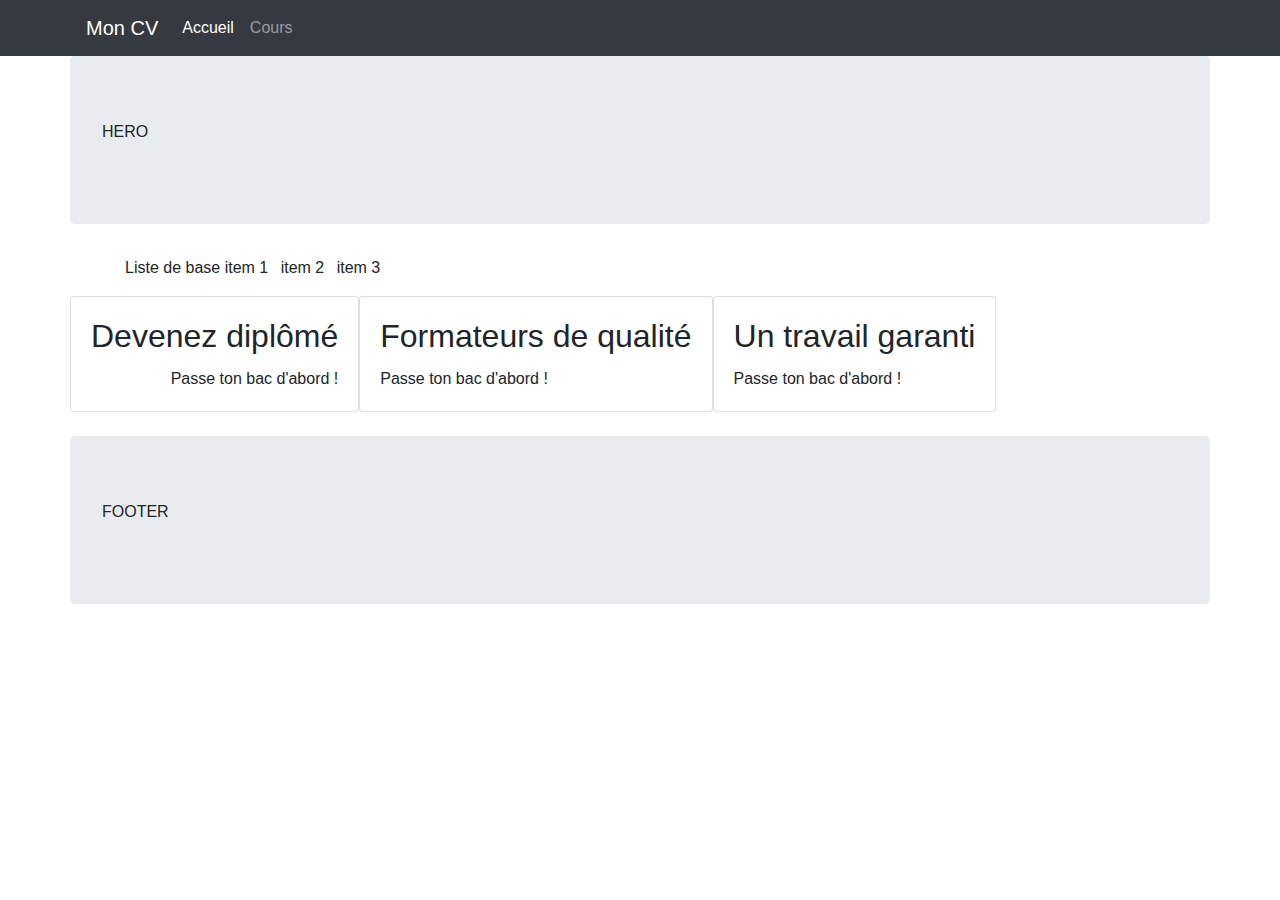
<file: index.html>
<!doctype html>

<html lang="fr">

<head>
    <!-- Required meta tags -->
    <meta charset="utf-8">
    <meta name="viewport" content="width=device-width, initial-scale=1, shrink-to-fit=no">

    <!-- Bootstrap CSS -->
    <link rel="stylesheet" href="https://stackpath.bootstrapcdn.com/bootstrap/4.4.1/css/bootstrap.min.css"
        integrity="sha384-Vkoo8x4CGsO3+Hhxv8T/Q5PaXtkKtu6ug5TOeNV6gBiFeWPGFN9MuhOf23Q9Ifjh" crossorigin="anonymous">
    <title>Hello, world!</title>

    <!-- Style bordures -->
    <!-- <style>
        .row {
            /* border: 1px solid #7451EB; */
            /* padding: 3px; */
        }

        /* [class^="col"] {
            padding: 1rem;
            border: 1px solid black;
        } */

        /* .navbar, #navbarContent {
            border: none;
        } */

        /* .jumbotron:last-child {
            margin-top: 10px;
        } */
    </style> -->

</head>

<body>
    <div class="bg-dark">
        <div class="container">
            <div class="row">
                <nav class="col navbar navbar-expand-lg navbar-dark">
                    <a class="navbar-brand" href="https://bouclette-b.github.io/CV/" target="blank">Mon CV</a>
                    <button class="navbar-toggler" type="button" data-toggle="collapse" data-target="#navbarContent">
                        <span class="navbar-toggler-icon"></span>
                    </button>
                    <div id="navbarContent" class="collapse navbar-collapse">
                        <ul class="navbar-nav">
                            <li class="nav-item active">
                                <a class="nav-link" href="index.html">Accueil</a>
                            </li>
                            <li class="nav-item">
                                <a class="nav-link" href="#">Cours</a>
                            </li>
                        </ul>
                    </div>
                </nav>
            </div>
        </div>
    </div>

    <div class="container">
        <div class="row">
            <div class="col jumbotron">
                <p>HERO</p>
            </div>
        </div>

        <!-- Faire une liste alignée -->
        <div class="row">
            <div class="col list-inline">
                <ul>Liste de base
                    <li class="list-inline-item">item 1</li>
                    <li class="list-inline-item">item 2</li>
                    <li class="list-inline-item">item 3</li>
                </ul>
            </div>
        </div>

        <div class="row">
            <div class="card">
                <div class="col card-body">
                    <h2 class="card-title">Devenez diplômé</h2>
                    <p class="card-text text-md-right">Passe ton bac d'abord !</p>
                    <!-- <p class="text-md-right">test à droite</p> -->
                </div>
            </div>
            <div class="card">
                <div class="col card-body">
                    <h2 class="card-title">Formateurs de qualité</h2>
                    <p class="card-text">Passe ton bac d'abord !</p>
                </div>
            </div>

            <div class="card">
                <div class="col card-body">
                    <h2 class="card-title">Un travail garanti</h2>
                    <p class="card-text">Passe ton bac d'abord !</p>
                </div>
            </div>
        </div>
    </div>

        <div class="container">
            <div class="row">
                <div class="col jumbotron mt-4">
                    <p>FOOTER</p>
                </div>
            </div>
        </div>
    </div>



    <!-- Optional JavaScript -->

    <!-- jQuery first, then Popper.js, then Bootstrap JS -->

    <script src="https://code.jquery.com/jquery-3.4.1.slim.min.js"
        integrity="sha384-J6qa4849blE2+poT4WnyKhv5vZF5SrPo0iEjwBvKU7imGFAV0wwj1yYfoRSJoZ+n" crossorigin="anonymous">
    </script>

    <script src="https://cdn.jsdelivr.net/npm/popper.js@1.16.0/dist/umd/popper.min.js"
        integrity="sha384-Q6E9RHvbIyZFJoft+2mJbHaEWldlvI9IOYy5n3zV9zzTtmI3UksdQRVvoxMfooAo" crossorigin="anonymous">
    </script>

    <script src="https://stackpath.bootstrapcdn.com/bootstrap/4.4.1/js/bootstrap.min.js"
        integrity="sha384-wfSDF2E50Y2D1uUdj0O3uMBJnjuUD4Ih7YwaYd1iqfktj0Uod8GCExl3Og8ifwB6" crossorigin="anonymous">
    </script>

</body>

</html>
</file>
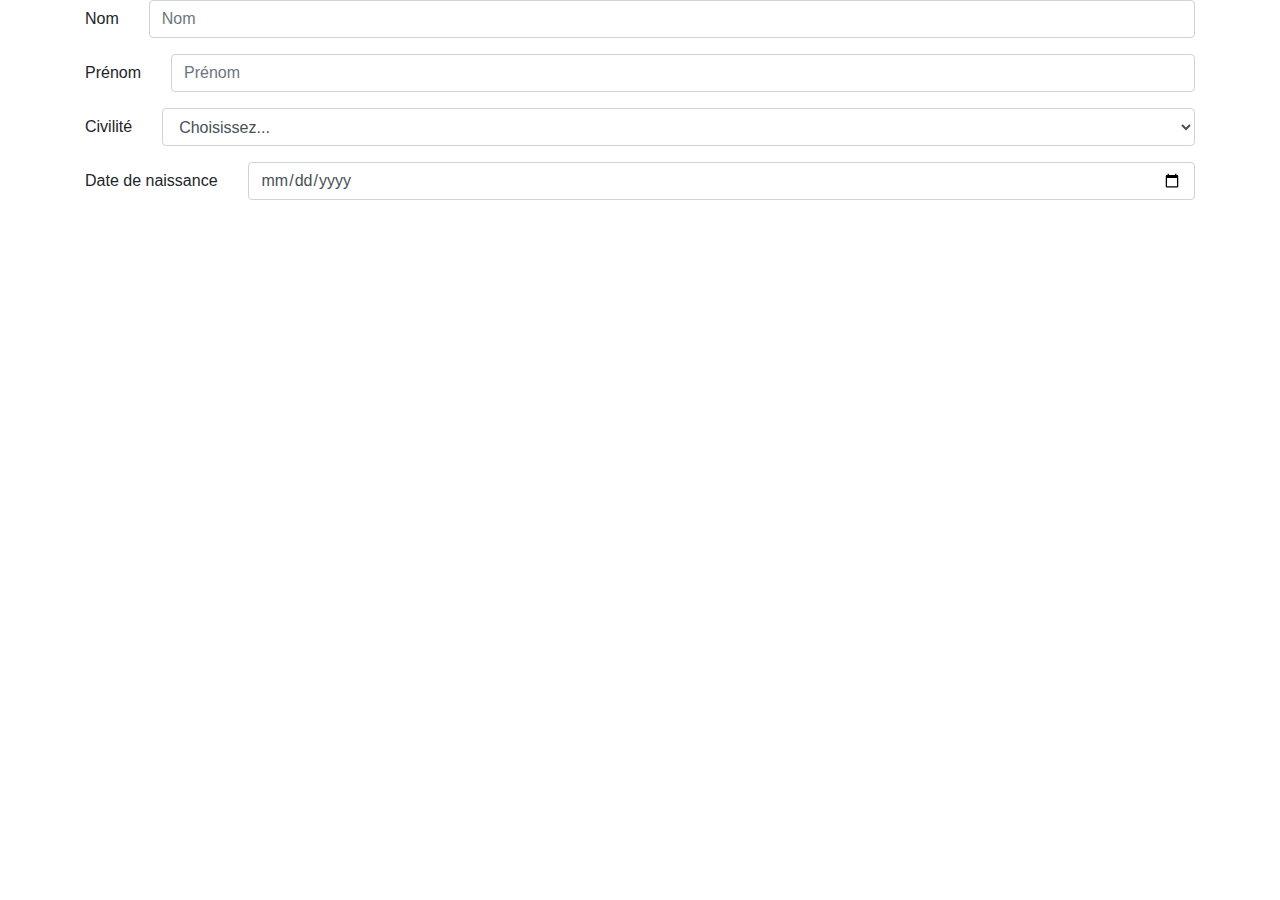
<file: Exercice 2/index.html>
<!DOCTYPE html>
<html lang="fr">

<head>
    <meta charset="UTF-8">
    <meta name="viewport" content="width=device-width, initial-scale=1.0">
    <link rel="stylesheet" href="https://stackpath.bootstrapcdn.com/bootstrap/4.4.1/css/bootstrap.min.css"
        integrity="sha384-Vkoo8x4CGsO3+Hhxv8T/Q5PaXtkKtu6ug5TOeNV6gBiFeWPGFN9MuhOf23Q9Ifjh" crossorigin="anonymous">
    <title>Formulaire</title>
</head>

<body>
    <div class="container">
        <form role="form">
            <div class="form-group row">
                <label class="col-auto col-form-label" for="Nom">Nom</label>
                <div class="col">
                    <input type="text" class="form-control" placeholder="Nom" id="Nom">
                </div>
            </div>

            <div class="form-group row">
                <label class="col-auto col-form-label" for="Prénom">Prénom</label>
                <div class="col">
                    <input type="text" class="form-control" placeholder="Prénom" id="Prénom">
                </div>
            </div>

            <div class="form-group row">
                <label class="col-auto col-form-label" for="Civilité">Civilité</label>
                <div class="col">
                    <select id="Civilité" class="form-control">
                        <option value="">Choisissez...</option>
                        <option value="">Madame</option>
                        <option value="">Monsieur</option>
                        <option value="">Autre</option>

                    </select>
                </div>
            </div>

            <div class="form-group row">
                <label class="col-auto col-form-label" for="Date de naissance">Date de naissance</label>
                <div class="col">
                    <input type="date" class="form-control" placeholder="Date de naissance" id="Date de naissance">
                </div>
            </div>


    </div>
    </form>


    <!-- Optional JavaScript -->

    <!-- jQuery first, then Popper.js, then Bootstrap JS -->

    <script src="https://code.jquery.com/jquery-3.4.1.slim.min.js"
        integrity="sha384-J6qa4849blE2+poT4WnyKhv5vZF5SrPo0iEjwBvKU7imGFAV0wwj1yYfoRSJoZ+n" crossorigin="anonymous">
    </script>

    <script src="https://cdn.jsdelivr.net/npm/popper.js@1.16.0/dist/umd/popper.min.js"
        integrity="sha384-Q6E9RHvbIyZFJoft+2mJbHaEWldlvI9IOYy5n3zV9zzTtmI3UksdQRVvoxMfooAo" crossorigin="anonymous">
    </script>

    <script src="https://stackpath.bootstrapcdn.com/bootstrap/4.4.1/js/bootstrap.min.js"
        integrity="sha384-wfSDF2E50Y2D1uUdj0O3uMBJnjuUD4Ih7YwaYd1iqfktj0Uod8GCExl3Og8ifwB6" crossorigin="anonymous">
    </script>

</body>

</html>
</file>
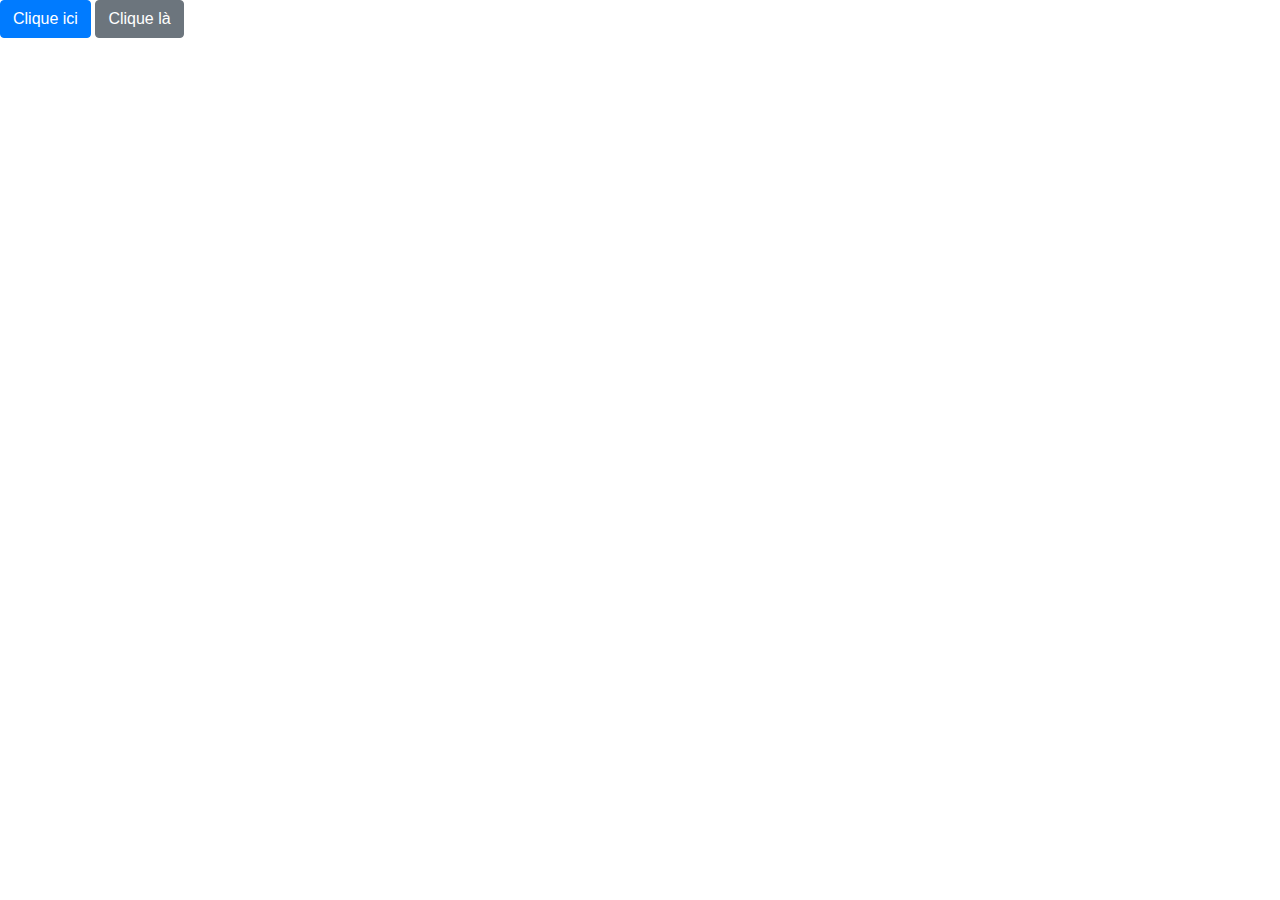
<file: Exercice 4/index.html>
<!DOCTYPE html>
<html lang="fr">

<head>
    <meta charset="UTF-8">
    <meta name="viewport" content="width=device-width, initial-scale=1.0">
    <link rel="stylesheet" href="https://stackpath.bootstrapcdn.com/bootstrap/4.4.1/css/bootstrap.min.css"
        integrity="sha384-Vkoo8x4CGsO3+Hhxv8T/Q5PaXtkKtu6ug5TOeNV6gBiFeWPGFN9MuhOf23Q9Ifjh" crossorigin="anonymous">
    <title>Toast</title>
</head>

<body>

    <button class="btn btn-primary" type="button" data-toggle="modal" data-target="#modal">Clique ici</button>
    <button class="btn btn-secondary" type="button">Clique là</button>

    <!-- Modal -->
    <div class="modal fade" id="modal" role="dialog" aria-labelledby="exampleModalLabel" aria-hidden="true">
        <div class="modal-dialog" role="document">
            <div class="modal-content">
                <div class="modal-header">
                    <h5 class="modal-title" id="titreModal">Attention !</h5>
                    <button  type="button" class="close" data-dismiss="modal" aria-label="Close">
                        <span aria-hidden="true">&times;</span>
                    </button>
                </div>
                <div class="modal-body">
                    <p>Cette action est réservée aux utilisateurs inscrits. Veuillez créer un compte pour continuer.</p>
                </div>
                <div class="modal-footer">
                    <button type="button" class="btn btn-outline-success" data-dismiss="modal">Je m'inscris</button>
                </div>
            </div>
        </div>
    </div>

    <!-- Toast -->
    <div class="toast" role="alert" aria-live="assertive" aria-atomic="true" style="position: absolute; bottom:0; right: 0;" data-autohide="true" data-delay="900">
        <div class="toast-header">
            <strong class="mr-auto">Bravo !</strong>
        </div>
        <div class="toast-body">
            <p>Modification enregistrée avec succès.</p>
        </div>
    </div>
    <!-- jQuery first, then Popper.js, then Bootstrap JS -->

    <script src="https://code.jquery.com/jquery-3.4.1.slim.min.js"
        integrity="sha384-J6qa4849blE2+poT4WnyKhv5vZF5SrPo0iEjwBvKU7imGFAV0wwj1yYfoRSJoZ+n" crossorigin="anonymous">
    </script>

    <script src="https://cdn.jsdelivr.net/npm/popper.js@1.16.0/dist/umd/popper.min.js"
        integrity="sha384-Q6E9RHvbIyZFJoft+2mJbHaEWldlvI9IOYy5n3zV9zzTtmI3UksdQRVvoxMfooAo" crossorigin="anonymous">
    </script>

    <script src="https://stackpath.bootstrapcdn.com/bootstrap/4.4.1/js/bootstrap.min.js"
        integrity="sha384-wfSDF2E50Y2D1uUdj0O3uMBJnjuUD4Ih7YwaYd1iqfktj0Uod8GCExl3Og8ifwB6" crossorigin="anonymous">
    </script>
    <script>
        $(document).ready(function(){
          $('.toast').toast('show');
        });
        </script>
    </script>
</body>

</html>
</file>
